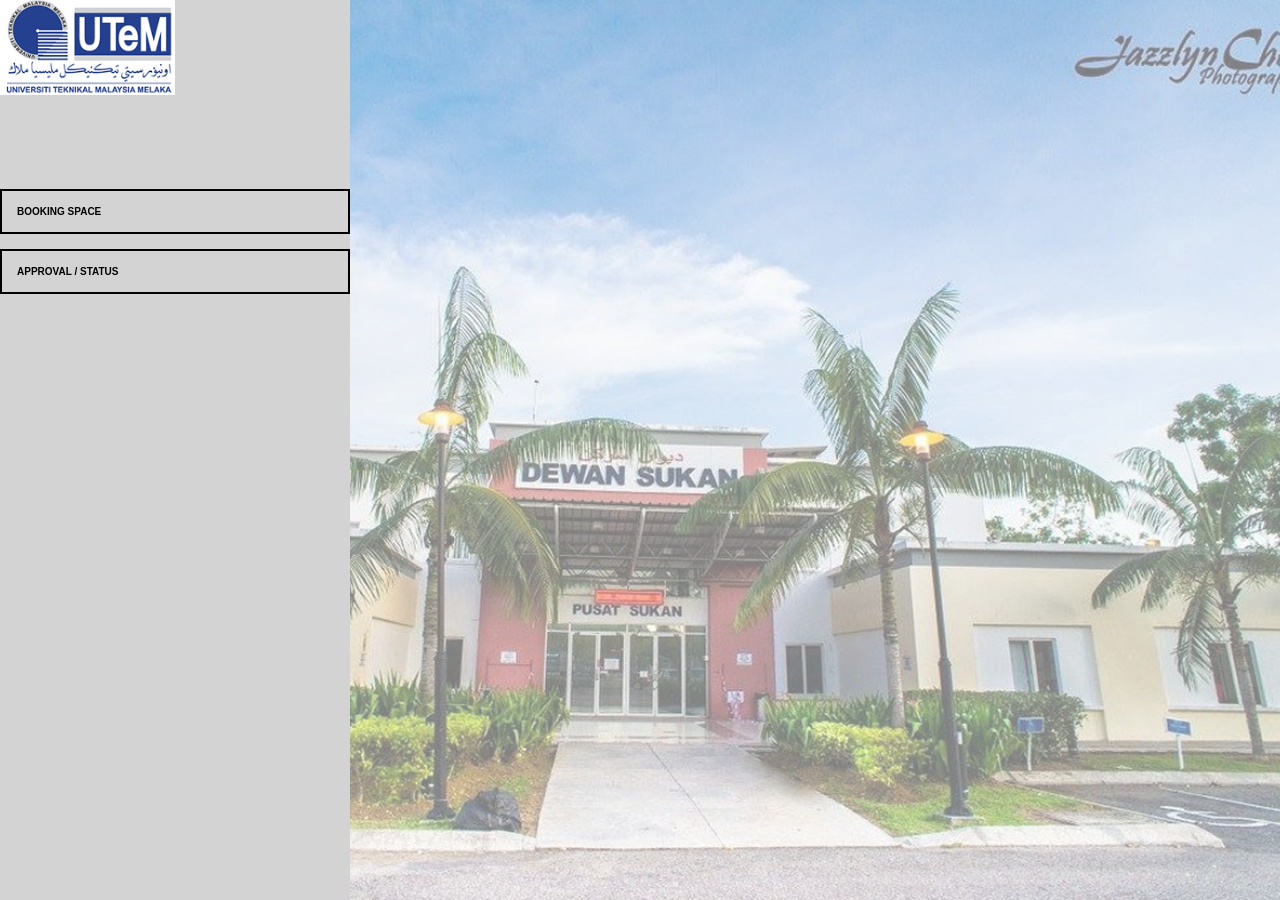
<file: BookingPageCourt.html>
<!DOCTYPE html>
<html lang="en">
<head>
  <meta charset="UTF-8">
  <title>Pusat Sukan Court Booking</title>
  <style>

    body 
    {
      margin: 0;
      font-family: Arial, sans-serif;
      color: #fff;
      background: url('Main Background.png') no-repeat center center fixed;
      background-size: cover;
      display: flex; 
      min-height: 100vh;
    }

    header 
    {
      background: #D3D3D3;
      width: 350px;
      display: flex;
      flex-direction: column;
    }

    nav 
    {
      margin-top: 90px;
      display: flex;
      flex-direction: column;
      gap: 15px;
    }

    nav button 
    {
      padding: 15px;
      border: black solid 2px;
      background: #D3D3D3;
      color: #000000;
      text-align: left;
      font-size: 10px;
      font-weight: bold;
    }

  </style>
</head>
<body>
  
  <header>
    <div class="logo">
      <img src="UTeM White.png" alt="Pusat Sukan Logo" style="width: 50%; height: auto;">
    </div>
    <nav>
      <button>BOOKING SPACE</button>
      <button>APPROVAL / STATUS</button>
    </nav>
  </header>

</body>
</html>
</file>
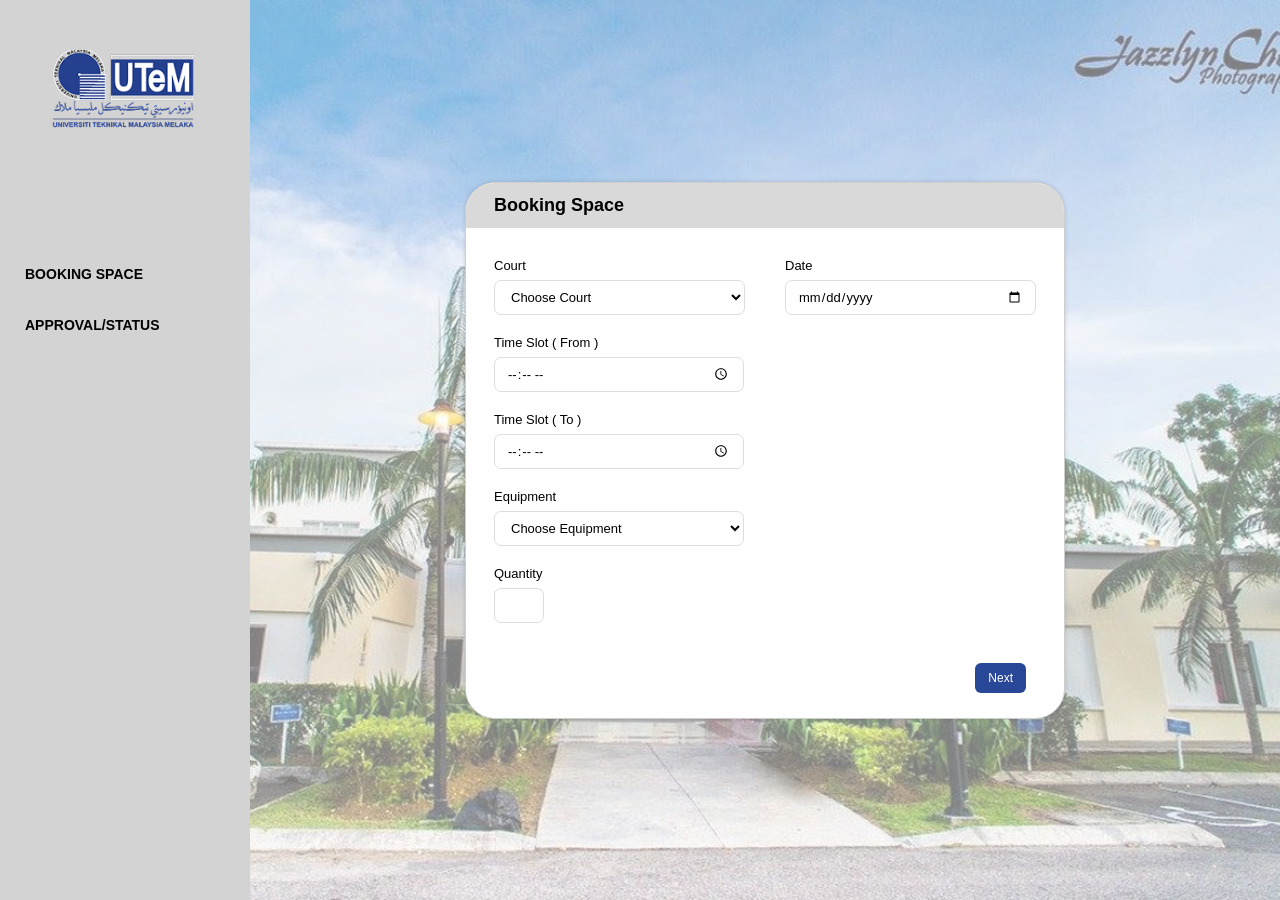
<file: BookingPageEquipment.html>
<!DOCTYPE html>
<html lang="en">
<head>
  <meta charset="UTF-8">
  <title>Booking Space</title>

  <style>
    * 
    {
      box-sizing: border-box;
    }

    body 
    {
      margin: 0;
      font-family: Arial, sans-serif;
      color: #000;
      background: url('Main Background.png') no-repeat center center fixed;
      background-size: cover;
      min-height: 100vh;
      display: flex;
    }

    header 
    {
      width: 250px;
      min-height: 100vh;
      background: #d3d3d3;
      display: flex;
      flex-direction: column;
      align-items: center;
      padding-top: 50px;
    }

    .logo img 
    {
      width: 150px;
      height: auto;
      margin-bottom: 95px;
    }

    nav 
    {
      width: 100%;
      margin-top: 20px;
    }

    nav ul 
    {
      padding: 0;
      margin: 0;
      width: 100%;
    }

    nav ul li 
    {
      width: 100%;
      margin-bottom: 5px;
    }

    nav ul li a 
    {
      display: block;
      padding: 15px 25px;
      text-decoration: none;
      color: #000000; 
      font-size: 14px;
      font-weight: 600;
      transition: all 0.3s ease;
    }

    nav ul li a:hover 
    {
      background-color: #c4c4c4; 
      color: #000000; 
      border-left: 4px solid #000000; 
      padding-left: 30px;
    }

    main 
    {
      flex: 1;
      position: relative;
      display: flex;
      justify-content: center;
      align-items: center;
      padding: 40px;
    }

    #formSection 
    {
      width: 600px;
      min-height: 495px;
      background: #fff;
      border: 1px solid #cfcfcf;
      border-radius: 30px;
      overflow: hidden;
      box-shadow: 0 0 4px rgba(0,0,0,0.15);
    }

    .form-title 
    {
      background: #d9d9d9;
      padding: 12px 28px;
      font-size: 18px;
      font-weight: bold;
    }

    form 
    {
      padding: 30px 28px 25px;
    }

    .form-group 
    {
      margin-bottom: 20px;
      text-align: left;
    }

    .form-row 
    {
      display: flex;
      gap: 40px; 
      margin-bottom: 20px;
    }

    .form-row .form-group 
    {
      flex: 1;
      margin-bottom: 0;
    }

    label 
    {
      display: block;
      margin-bottom: 7px;
      font-size: 13px;
    }

    input, textarea, select 
    {
      width: 100%;
      border: 1px solid #ddd;
      border-radius: 7px;
      padding: 8px 12px;
      font-size: 13px;
      font-family: Arial, sans-serif;
    }

    input 
    {
      height: 35px;
    }

    textarea 
    {
      width: 100%;
      height: 130px;
      resize: none;
    }

    select 
    {
      height: 35px;
      background: #fff;
    }

    .button-row 
    {
      margin-top: 40px;
      display: flex;
      justify-content: flex-end;
      padding: 0 10px;
    }

    button 
    {
      border: none;
      border-radius: 6px;
      background: #294797;
      color: #fff;
      padding: 8px 13px;
      font-size: 12px;
      cursor: pointer;
    }

    button:hover 
    {
      background: #1f3675;
    }
  </style>
</head>

<body>

  <header>
    <div class="logo">
      <img src="UTeM Clear.png" alt="UTeM Logo">
    </div>

    <nav>
      <ul>
        <li><a href="MainPage.html">BOOKING SPACE</a></li>
        <li><a href="approval.html">APPROVAL/STATUS</a></li>
      </ul>
    </nav>
  </header>

  <main>
    <div id="formSection">
      <div class="form-title">Booking Space</div>
      <form onsubmit="event.preventDefault(); processData();">

        <div class="form-row">
          <div class="form-group">
            <label for="court">Court</label>
            <select id="court" name="court">
              <option value="" disabled selected>Choose Court</option>
              <option value="Tennis1">Tennis Court (1)</option>
              <option value="Tennis2">Tennis Court (2)</option>
              <option value="Badminton1">Badminton Court (1)</option>
              <option value="Badminton2">Badminton Court (2)</option>
              <option value="Basketball1">Basketball Court (1)</option>
              <option value="Basketball2">Basketball Court (2)</option>
              <option value="Futsal1">Futsal Court (1)</option>
              <option value="Futsal2">Futsal Court (2)</option>
              <option value="Football">Football Field</option>
              <option value="Rugby">Rugby Field</option>
            </select>
          </div>

          <div class="form-group">
            <label for="dateChoose">Date</label>
            <input type="date" id="dateChoose" name="dateChoose">
          </div>
        </div>

          <div class="form-group" style="max-width: 250px;">
            <label for="apptFrom">Time Slot ( From )</label>
            <input type="time" id="apptFrom" name="apptFrom">
          </div>

         <div class="form-group" style="max-width: 250px;">
            <label for="apptTo">Time Slot ( To )</label>
            <input type="time" id="apptTo" name="apptTo">
          </div>

          <div class="form-group"style="max-width: 250px">
            <label for="equipment">Equipment</label>
            <select id="equipment" name="equipment">
              <option value="" disabled selected>Choose Equipment</option>
              <option value="TennisBall">Tennis Ball</option>
              <option value="BadmintonCock">Badminton Shuttlecock</option>
              <option value="BasketBall">Basketball Ball</option>
              <option value="FutsalBall">FutsalBall</option>
              <option value="FootBall">Football Ball</option>
              <option value="Rugby">Rugby Ball</option>
            </select>
          </div>

          <div class="form-group" style="max-width: 50px;">
            <label for="QtyInput">Quantity</label>
            <input type="number" id="QtyInput" min="0" max="5" required>
          </div>

        <div class="button-row">
  <button type="button" onclick="goNext()">
    Next
  </button>
</div>

      </form>
    </div>
  </main>
    <script>
  function goNext() {
    const court = document.getElementById("court").value;
    const dateChoose = document.getElementById("dateChoose").value;
    const apptFrom = document.getElementById("apptFrom").value;
    const apptTo = document.getElementById("apptTo").value;
    const equipment = document.getElementById("equipment").value;
    const quantity = document.getElementById("QtyInput").value;

    if (!court || !dateChoose || !apptFrom || !apptTo || !equipment || !quantity) {
      alert("Please fill in all the information before continuing.");
      return;
    }

    const today = new Date();
    today.setHours(0, 0, 0, 0);

    const selectedDate = new Date(dateChoose);
    selectedDate.setHours(0, 0, 0, 0);

    if (selectedDate < today) {
      alert("You cannot choose a date that has already passed.");
      return;
    }

    const startTime = new Date(`${dateChoose}T${apptFrom}`);
    const endTime = new Date(`${dateChoose}T${apptTo}`);

    if (endTime <= startTime) {
      alert("The end time must be after the start time.");
      return;
    }

    const differenceInHours = (endTime - startTime) / (1000 * 60 * 60);

    if (differenceInHours > 3) {
      alert("Booking time cannot exceed 3 hours.");
      return;
    }

    if (quantity < 1 || quantity > 5) {
      alert("Quantity must be between 1 and 5.");
      return;
    }

    window.location.href = "bookingSpaceFillinfoEquipment.html";
  }
</script>


</body>
</html>
</file>
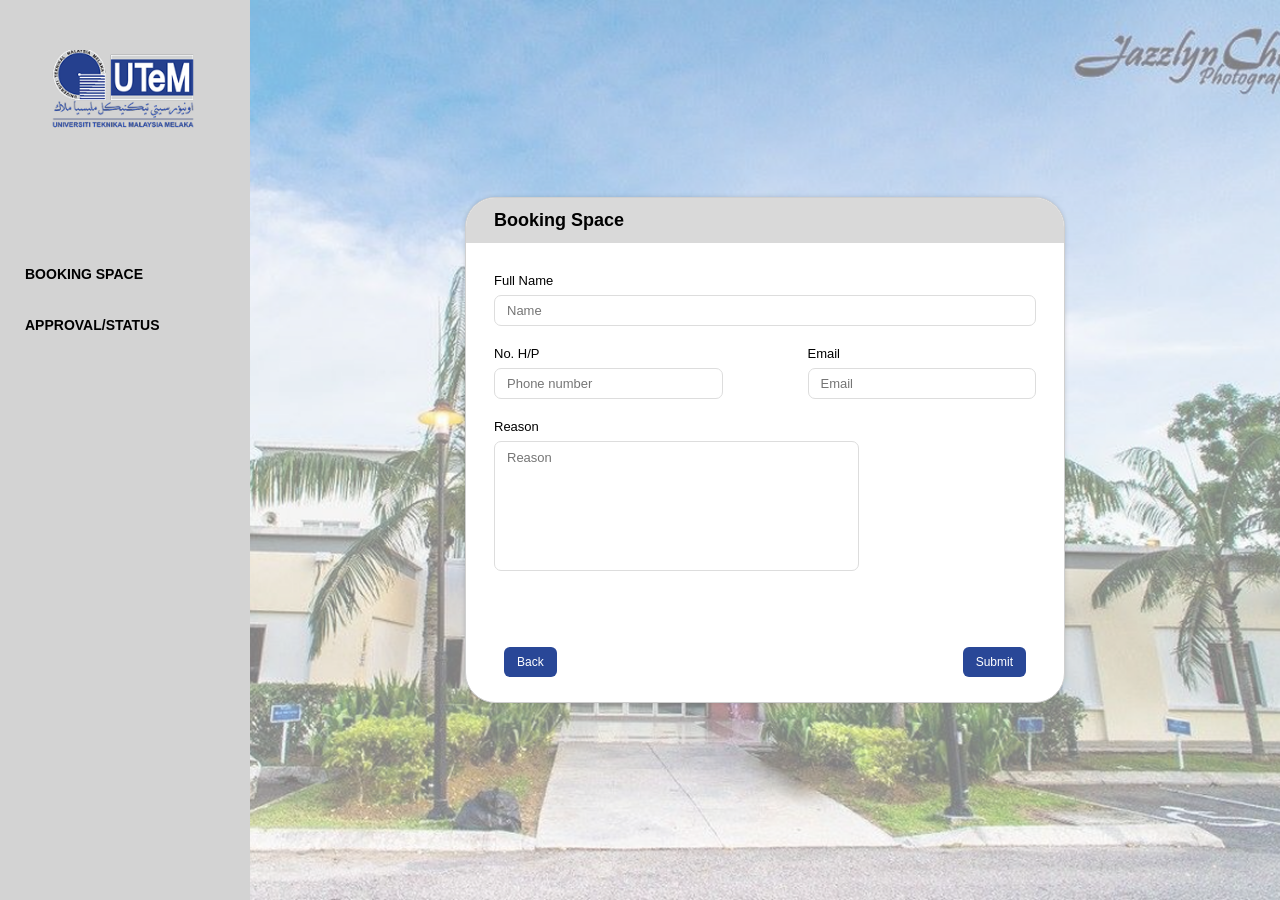
<file: bookingSpaceFillinfo.html>
<!DOCTYPE html>
<html lang="en">
<head>
  <meta charset="UTF-8">
  <title>Booking Space</title>

  <style>
    * 
    {
      box-sizing: border-box;
    }

    body 
    {
      margin: 0;
      font-family: Arial, sans-serif;
      color: #000;
      background: url('Main Background.png') no-repeat center center fixed;
      background-size: cover;
      min-height: 100vh;
      display: flex;
    }

    header 
    {
      width: 250px;
      min-height: 100vh;
      background: #d3d3d3;
      display: flex;
      flex-direction: column;
      align-items: center;
      padding-top: 50px;
    }

    .logo img 
    {
      width: 150px;
      height: auto;
      margin-bottom: 95px;
    }

    nav 
    {
      width: 100%;
      display: flex;
      flex-direction: column;
      gap: 10px;
    }

    nav 
    {
      width: 100%;
      margin-top: 20px;
    }

    nav ul 
    {
      padding: 0;
      margin: 0;
      width: 100%;
    }

    nav ul li 
    {
      width: 100%;
      margin-bottom: 5px;
    }

    nav ul li a 
    {
      display: block;
      padding: 15px 25px;
      text-decoration: none;
      color: #000000; 
      font-size: 14px;
      font-weight: 600;
      transition: all 0.3s ease;
    }

    nav ul li a:hover 
    {
      background-color: #c4c4c4; 
      color: #000000; 
      border-left: 4px solid #000000; 
      padding-left: 30px;
    }

    main 
    {
      flex: 1;
      position: relative;
      display: flex;
      justify-content: center;
      align-items: center;
      padding: 40px;
    }

    #formSection 
    {
      width: 600px;
      min-height: 495px;
      background: #fff;
      border: 1px solid #cfcfcf;
      border-radius: 30px;
      overflow: hidden;
      box-shadow: 0 0 4px rgba(0,0,0,0.15);
    }

    .form-title 
    {
      background: #d9d9d9;
      padding: 12px 28px;
      font-size: 18px;
      font-weight: bold;
    }

    form 
    {
      padding: 30px 28px 25px;
    }

    .form-group 
    {
      margin-bottom: 20px;
      text-align: left;
    }

    .form-row 
    {
      display: flex;
      gap: 85px;
      margin-bottom: 20px;
    }

    .form-row .form-group 
    {
      flex: 1;
      margin-bottom: 0;
    }

    label 
    {
      display: block;
      margin-bottom: 7px;
      font-size: 13px;
    }

    input, textarea 
    {
      width: 100%;
      border: 1px solid #ddd;
      border-radius: 7px;
      padding: 8px 12px;
      font-size: 13px;
      font-family: Arial, sans-serif;
    }

    input 
    {
      height: 31px;
    }

    textarea 
    {
      width: 365px;
      height: 130px;
      resize: none;
    }

    .button-row 
    {
      margin-top: 72px;
      display: flex;
      justify-content: space-between;
      align-items: center;
      padding: 0 10px;
    }

    button 
    {
      border: none;
      border-radius: 6px;
      background: #294797;
      color: #fff;
      padding: 8px 13px;
      font-size: 12px;
      cursor: pointer;
    }

    button:hover 
    {
      background: #1f3675;
    }
  </style>
</head>

<body>

  <header>
    <div class="logo">
      <img src="UTeM Clear.png" alt="UTeM Logo">
    </div>

    <nav>
      <ul>
        <li><a href="MainPage.html">BOOKING SPACE</a></li>
        <li><a href="approval.html">APPROVAL/STATUS</a></li>
      </ul>
    </nav>
  </header>

  <main>
    <div id="formSection">
      <div class="form-title">Booking Space</div>

      <form onsubmit="event.preventDefault(); processData();">
        <div class="form-group">
          <label for="fullName">Full Name</label>
          <input type="text" id="fullName" name="fullName" placeholder="Name">
        </div>

        <div class="form-row">
          <div class="form-group">
            <label for="phoneNumber">No. H/P</label>
            <input type="tel" id="phoneNumber" name="phoneNumber" placeholder="Phone number">
          </div>

          <div class="form-group">
            <label for="email">Email</label>
            <input type="email" id="email" name="email" placeholder="Email">
          </div>
        </div>

        <div class="form-group">
          <label for="reason">Reason</label>
          <textarea id="reason" name="reason" placeholder="Reason"></textarea>
        </div>

        <div class="button-row">
          <button type="button">Back</button>
          <button type="submit">Submit</button>
        </div>
      </form>
    </div>
  </main>

</body>
</html>
</file>
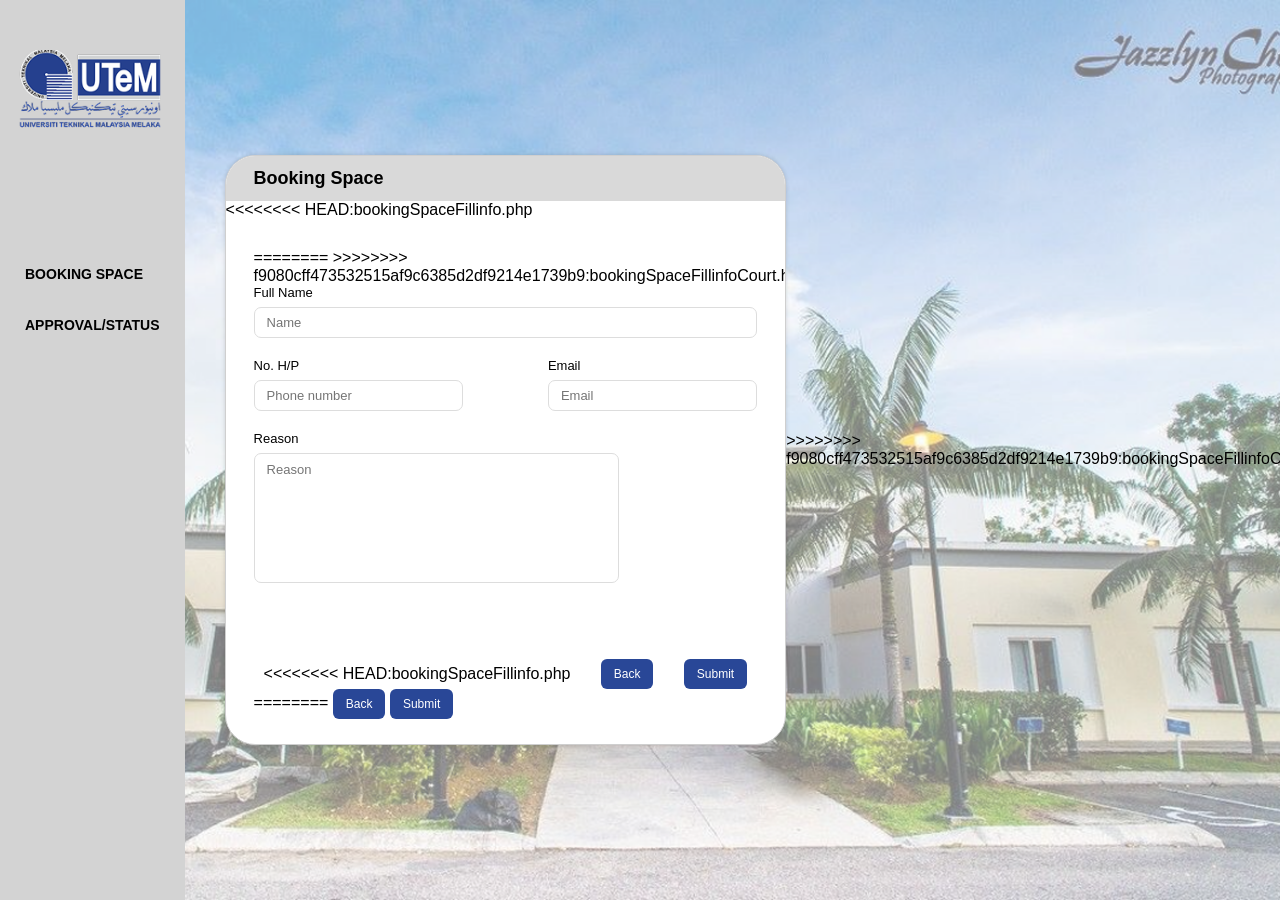
<file: bookingSpaceFillinfoCourt.html>
<!DOCTYPE html>
<html lang="en">
<head>
  <meta charset="UTF-8">
  <title>Booking Space</title>

  <style>
    * 
    {
      box-sizing: border-box;
    }

    body 
    {
      margin: 0;
      font-family: Arial, sans-serif;
      color: #000;
      background: url('Main Background.png') no-repeat center center fixed;
      background-size: cover;
      min-height: 100vh;
      display: flex;
    }

    header 
    {
      width: 250px;
      min-height: 100vh;
      background: #d3d3d3;
      display: flex;
      flex-direction: column;
      align-items: center;
      padding-top: 50px;
    }

    .logo img 
    {
      width: 150px;
      height: auto;
      margin-bottom: 95px;
    }

    nav 
    {
      width: 100%;
      display: flex;
      flex-direction: column;
      gap: 10px;
    }

    nav 
    {
      width: 100%;
      margin-top: 20px;
    }

    nav ul 
    {
      padding: 0;
      margin: 0;
      width: 100%;
    }

    nav ul li 
    {
      width: 100%;
      margin-bottom: 5px;
    }

    nav ul li a 
    {
      display: block;
      padding: 15px 25px;
      text-decoration: none;
      color: #000000; 
      font-size: 14px;
      font-weight: 600;
      transition: all 0.3s ease;
    }

    nav ul li a:hover 
    {
      background-color: #c4c4c4; 
      color: #000000; 
      border-left: 4px solid #000000; 
      padding-left: 30px;
    }

    main 
    {
      flex: 1;
      position: relative;
      display: flex;
      justify-content: center;
      align-items: center;
      padding: 40px;
    }

    #formSection 
    {
      width: 600px;
      min-height: 495px;
      background: #fff;
      border: 1px solid #cfcfcf;
      border-radius: 30px;
      overflow: hidden;
      box-shadow: 0 0 4px rgba(0,0,0,0.15);
    }

    .form-title 
    {
      background: #d9d9d9;
      padding: 12px 28px;
      font-size: 18px;
      font-weight: bold;
    }

    form 
    {
      padding: 30px 28px 25px;
    }

    .form-group 
    {
      margin-bottom: 20px;
      text-align: left;
    }

    .form-row 
    {
      display: flex;
      gap: 85px;
      margin-bottom: 20px;
    }

    .form-row .form-group 
    {
      flex: 1;
      margin-bottom: 0;
    }

    label 
    {
      display: block;
      margin-bottom: 7px;
      font-size: 13px;
    }

    input, textarea 
    {
      width: 100%;
      border: 1px solid #ddd;
      border-radius: 7px;
      padding: 8px 12px;
      font-size: 13px;
      font-family: Arial, sans-serif;
    }

    input 
    {
      height: 31px;
    }

    textarea 
    {
      width: 365px;
      height: 130px;
      resize: none;
    }

    .button-row 
    {
      margin-top: 72px;
      display: flex;
      justify-content: space-between;
      align-items: center;
      padding: 0 10px;
    }

    button 
    {
      border: none;
      border-radius: 6px;
      background: #294797;
      color: #fff;
      padding: 8px 13px;
      font-size: 12px;
      cursor: pointer;
    }

    button:hover 
    {
      background: #1f3675;
    }
  </style>
</head>

<body>

  <?php
    if (isset($_POST['submit']))
        {
            $data = array($_POST['fullName'], $_POST['phoneNumber'], $_POST['email'], $_POST['reason'],);

            $fp = fopen("details.txt", "a") or die("Couldn't open file for writing !!");

            @fwrite($fp, "\n");
            foreach ($data as $v)
                {
                    @fwrite($fp, "$v\t");
                }
            @fclose($fp);
        }
    ?>

  <header>
    <div class="logo">
      <img src="UTeM Clear.png" alt="UTeM Logo">
    </div>

    <nav>
      <ul>
        <li><a href="MainPage.html">BOOKING SPACE</a></li>
        <li><a href="approval.html">APPROVAL/STATUS</a></li>
      </ul>
    </nav>
  </header>

  <main>
    <div id="formSection">
      <div class="form-title">Booking Space</div>

<<<<<<<< HEAD:bookingSpaceFillinfo.php
      <form action="" method="POST">
========
      <form onsubmit="submitForm(event);">
>>>>>>>> f9080cff473532515af9c6385d2df9214e1739b9:bookingSpaceFillinfoCourt.html
        <div class="form-group">
          <label for="fullName">Full Name</label>
          <input type="text" id="fullName" name="fullName" placeholder="Name">
        </div>

        <div class="form-row">
          <div class="form-group">
            <label for="phoneNumber">No. H/P</label>
            <input
                  type="tel"
                  id="phoneNumber"
                  name="phoneNumber"
                  placeholder="Phone number"
                  inputmode="numeric"
                  pattern="[0-9]*"
                  oninput="this.value = this.value.replace(/[^0-9]/g, '')"
                >
          </div>

          <div class="form-group">
            <label for="email">Email</label>
            <input type="email" id="email" name="email" placeholder="Email">
          </div>
        </div>

        <div class="form-group">
          <label for="reason">Reason</label>
          <textarea id="reason" name="reason" placeholder="Reason"></textarea>
        </div>

        <div class="button-row">
<<<<<<<< HEAD:bookingSpaceFillinfo.php
          <button type="button">Back</button>
          <button type="submit" name="submit">Submit</button>
        </div>
========
  <button type="button" onclick="history.back()">
    Back
  </button>

  <button type="submit">Submit</button>
</div>
>>>>>>>> f9080cff473532515af9c6385d2df9214e1739b9:bookingSpaceFillinfoCourt.html
      </form>
    </div>
  </main>
    <script>
  function submitForm(event) {
    event.preventDefault();

    const fullName = document.getElementById("fullName").value;
    const phoneNumber = document.getElementById("phoneNumber").value;
    const email = document.getElementById("email").value;
    const reason = document.getElementById("reason").value;

    if (!fullName || !phoneNumber || !email || !reason) {
      alert("Please fill in all the information before submitting.");
      return;
    }

    alert("Booking submitted successfully!");
  }
</script>
</body>
</html>
</file>
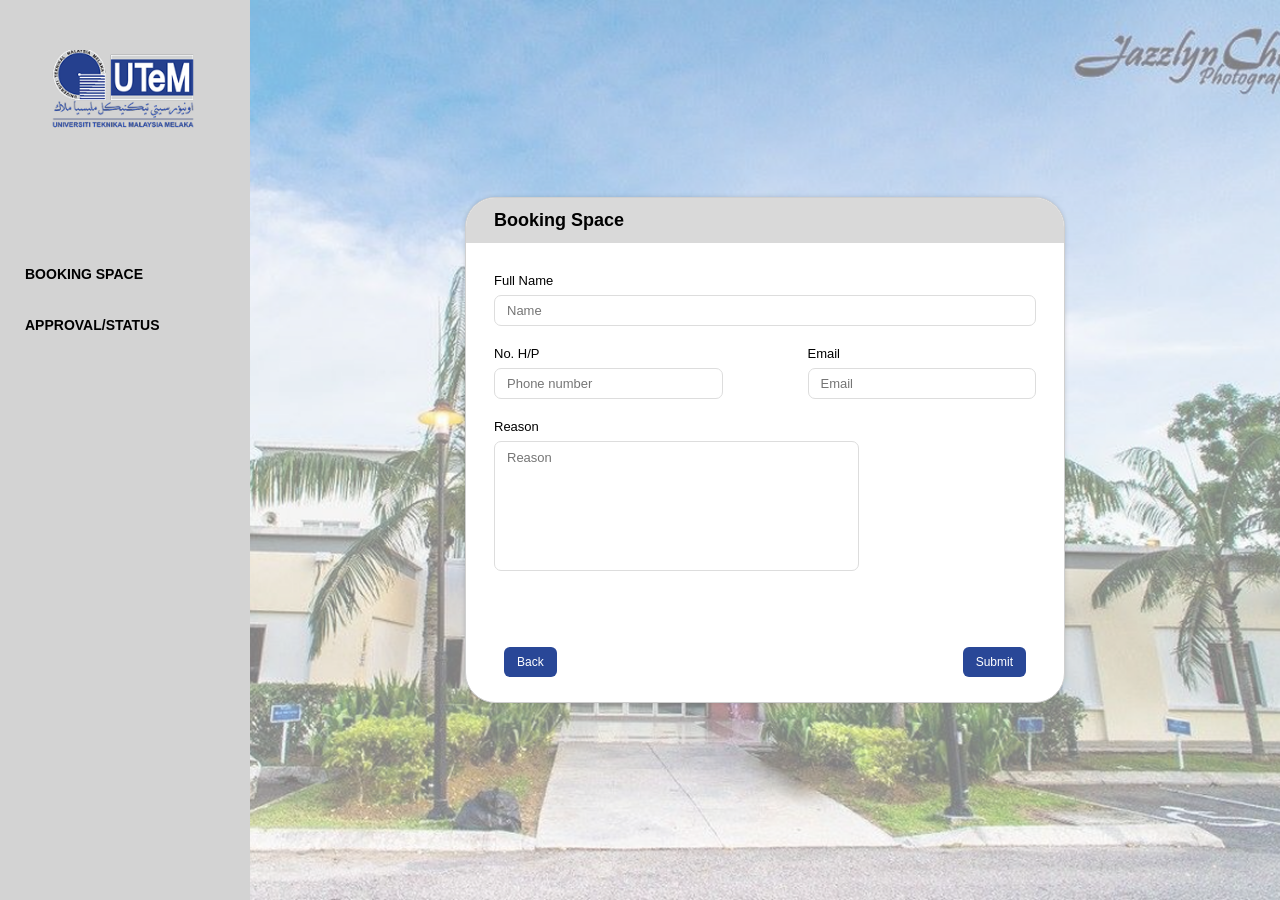
<file: bookingSpaceFillinfoEquipment.html>
<!DOCTYPE html>
<html lang="en">
<head>
  <meta charset="UTF-8">
  <title>Booking Space</title>

  <style>
    * 
    {
      box-sizing: border-box;
    }

    body 
    {
      margin: 0;
      font-family: Arial, sans-serif;
      color: #000;
      background: url('Main Background.png') no-repeat center center fixed;
      background-size: cover;
      min-height: 100vh;
      display: flex;
    }

    header 
    {
      width: 250px;
      min-height: 100vh;
      background: #d3d3d3;
      display: flex;
      flex-direction: column;
      align-items: center;
      padding-top: 50px;
    }

    .logo img 
    {
      width: 150px;
      height: auto;
      margin-bottom: 95px;
    }

    nav 
    {
      width: 100%;
      display: flex;
      flex-direction: column;
      gap: 10px;
    }

    nav 
    {
      width: 100%;
      margin-top: 20px;
    }

    nav ul 
    {
      padding: 0;
      margin: 0;
      width: 100%;
    }

    nav ul li 
    {
      width: 100%;
      margin-bottom: 5px;
    }

    nav ul li a 
    {
      display: block;
      padding: 15px 25px;
      text-decoration: none;
      color: #000000; 
      font-size: 14px;
      font-weight: 600;
      transition: all 0.3s ease;
    }

    nav ul li a:hover 
    {
      background-color: #c4c4c4; 
      color: #000000; 
      border-left: 4px solid #000000; 
      padding-left: 30px;
    }

    main 
    {
      flex: 1;
      position: relative;
      display: flex;
      justify-content: center;
      align-items: center;
      padding: 40px;
    }

    #formSection 
    {
      width: 600px;
      min-height: 495px;
      background: #fff;
      border: 1px solid #cfcfcf;
      border-radius: 30px;
      overflow: hidden;
      box-shadow: 0 0 4px rgba(0,0,0,0.15);
    }

    .form-title 
    {
      background: #d9d9d9;
      padding: 12px 28px;
      font-size: 18px;
      font-weight: bold;
    }

    form 
    {
      padding: 30px 28px 25px;
    }

    .form-group 
    {
      margin-bottom: 20px;
      text-align: left;
    }

    .form-row 
    {
      display: flex;
      gap: 85px;
      margin-bottom: 20px;
    }

    .form-row .form-group 
    {
      flex: 1;
      margin-bottom: 0;
    }

    label 
    {
      display: block;
      margin-bottom: 7px;
      font-size: 13px;
    }

    input, textarea 
    {
      width: 100%;
      border: 1px solid #ddd;
      border-radius: 7px;
      padding: 8px 12px;
      font-size: 13px;
      font-family: Arial, sans-serif;
    }

    input 
    {
      height: 31px;
    }

    textarea 
    {
      width: 365px;
      height: 130px;
      resize: none;
    }

    .button-row 
    {
      margin-top: 72px;
      display: flex;
      justify-content: space-between;
      align-items: center;
      padding: 0 10px;
    }

    button 
    {
      border: none;
      border-radius: 6px;
      background: #294797;
      color: #fff;
      padding: 8px 13px;
      font-size: 12px;
      cursor: pointer;
    }

    button:hover 
    {
      background: #1f3675;
    }
  </style>
</head>

<body>

  <header>
    <div class="logo">
      <img src="UTeM Clear.png" alt="UTeM Logo">
    </div>

    <nav>
      <ul>
        <li><a href="MainPage.html">BOOKING SPACE</a></li>
        <li><a href="approval.html">APPROVAL/STATUS</a></li>
      </ul>
    </nav>
  </header>

  <main>
    <div id="formSection">
      <div class="form-title">Booking Space</div>

      <form onsubmit="submitForm(event);">
        <div class="form-group">
          <label for="fullName">Full Name</label>
          <input type="text" id="fullName" name="fullName" placeholder="Name">
        </div>

        <div class="form-row">
          <div class="form-group">
            <label for="phoneNumber">No. H/P</label>
            <input
                    type="tel"
                    id="phoneNumber"
                    name="phoneNumber"
                    placeholder="Phone number"
                    inputmode="numeric"
                    pattern="[0-9]*"
                    oninput="this.value = this.value.replace(/[^0-9]/g, '')"
                    >
          </div>

          <div class="form-group">
            <label for="email">Email</label>
            <input type="email" id="email" name="email" placeholder="Email">
          </div>
        </div>

        <div class="form-group">
          <label for="reason">Reason</label>
          <textarea id="reason" name="reason" placeholder="Reason"></textarea>
        </div>

        <div class="button-row">
  <button type="button" onclick="history.back()">
    Back
  </button>

  <button type="submit">Submit</button>
</div>
      </form>
    </div>
  </main>
    <script>
  function submitForm(event) {
    event.preventDefault();

    const fullName = document.getElementById("fullName").value;
    const phoneNumber = document.getElementById("phoneNumber").value;
    const email = document.getElementById("email").value;
    const reason = document.getElementById("reason").value;

    if (!fullName || !phoneNumber || !email || !reason) {
      alert("Please fill in all the information before submitting.");
      return;
    }

    alert("Booking submitted successfully!");
  }
</script>
</body>
</html>
</file>
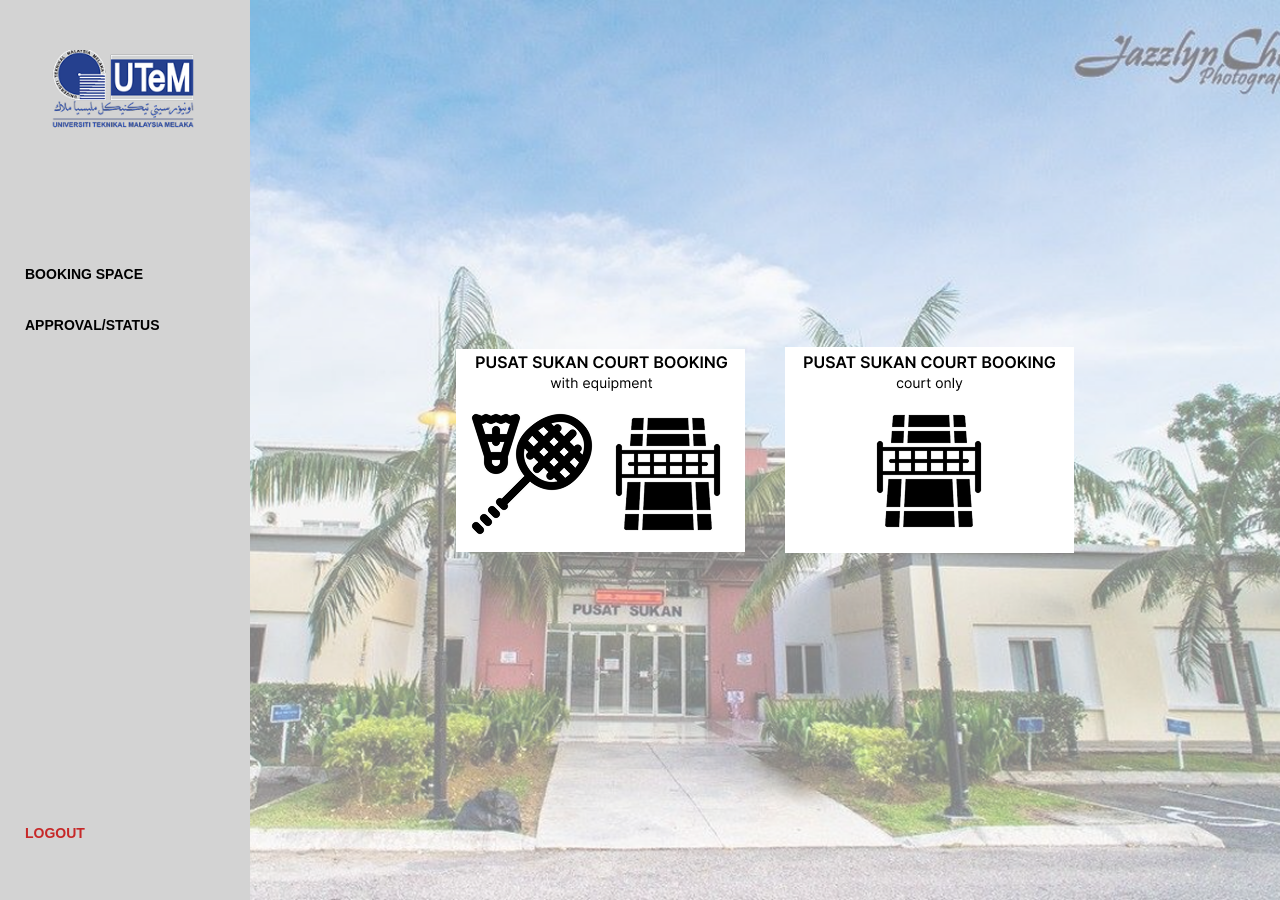
<file: MainPage.html>
<!DOCTYPE html>
<html lang="en">

<head>
    <meta charset="UTF-8">
    <title>Pusat Sukan Court Booking</title>
    <style>
        * {
            box-sizing: border-box;
        }

        body {
            margin: 0;
            font-family: Arial, sans-serif;
            color: #000;
            background: url('Main Background.png') no-repeat center center fixed;
            background-size: cover;
            min-height: 100vh;
            display: flex;
        }

        header {
            width: 250px;
            min-height: 100vh;
            background: #d3d3d3;
            display: flex;
            flex-direction: column;
            align-items: center;
            padding-top: 50px;
        }

        .logo img {
            width: 150px;
            height: auto;
            margin-bottom: 95px;
        }

        nav {
            width: 100%;
            margin-top: 20px;
        }

        nav ul {
            padding: 0;
            margin: 0;
            width: 100%;
            list-style: none;
        }

        nav ul li {
            width: 100%;
            margin-bottom: 5px;
        }

        nav ul li a {
            display: block;
            padding: 15px 25px;
            text-decoration: none;
            color: #000000;
            font-size: 14px;
            font-weight: 600;
            transition: all 0.3s ease;
        }

        nav ul li a:hover {
            background-color: #c4c4c4;
            color: #000000;
            border-left: 4px solid #000000;
            padding-left: 30px;
        }

        main {
            flex: 1;
            display: flex;
            justify-content: center;
            align-items: center;
            padding: 40px;
            gap: 40px;
        }

        .booking-option {
            transition: transform 0.2s;
        }

        .booking-option:hover {
            transform: scale(1.05);
        }

        .image-button img {
            max-width: 350px;
            width: 100%;
            height: auto;
            display: block;
        }
    </style>
</head>

<body>

    <header>
        <div class="logo">
            <img src="UTeM Clear.png" alt="Pusat Sukan Logo">
        </div>
        <nav style="height: 70vh;">
            <ul style="display: flex; flex-direction: column; height: 100%; list-style: none; padding: 0; margin: 0;">
                <li><a href="MainPage.html">BOOKING SPACE</a></li>
                <li><a href="Approval.php">APPROVAL/STATUS</a></li>
                <li style="margin-top: auto; padding-bottom: 20px;"><a href="index.php"
                        style="color: #c62828;">LOGOUT</a></li>
            </ul>
        </nav>
    </header>

    <main>
        <div class="booking-option">
            <a href="BookingEquipment.php" class="image-button">
                <img src="Option 2.png" alt="Book with Equipment">
            </a>
        </div>

        <div class="booking-option">
            <a href="BookingCourt.php" class="image-button">
                <img src="Option 1.png" alt="Book Court Only">
            </a>
        </div>
    </main>

</body>

</html>
</file>
